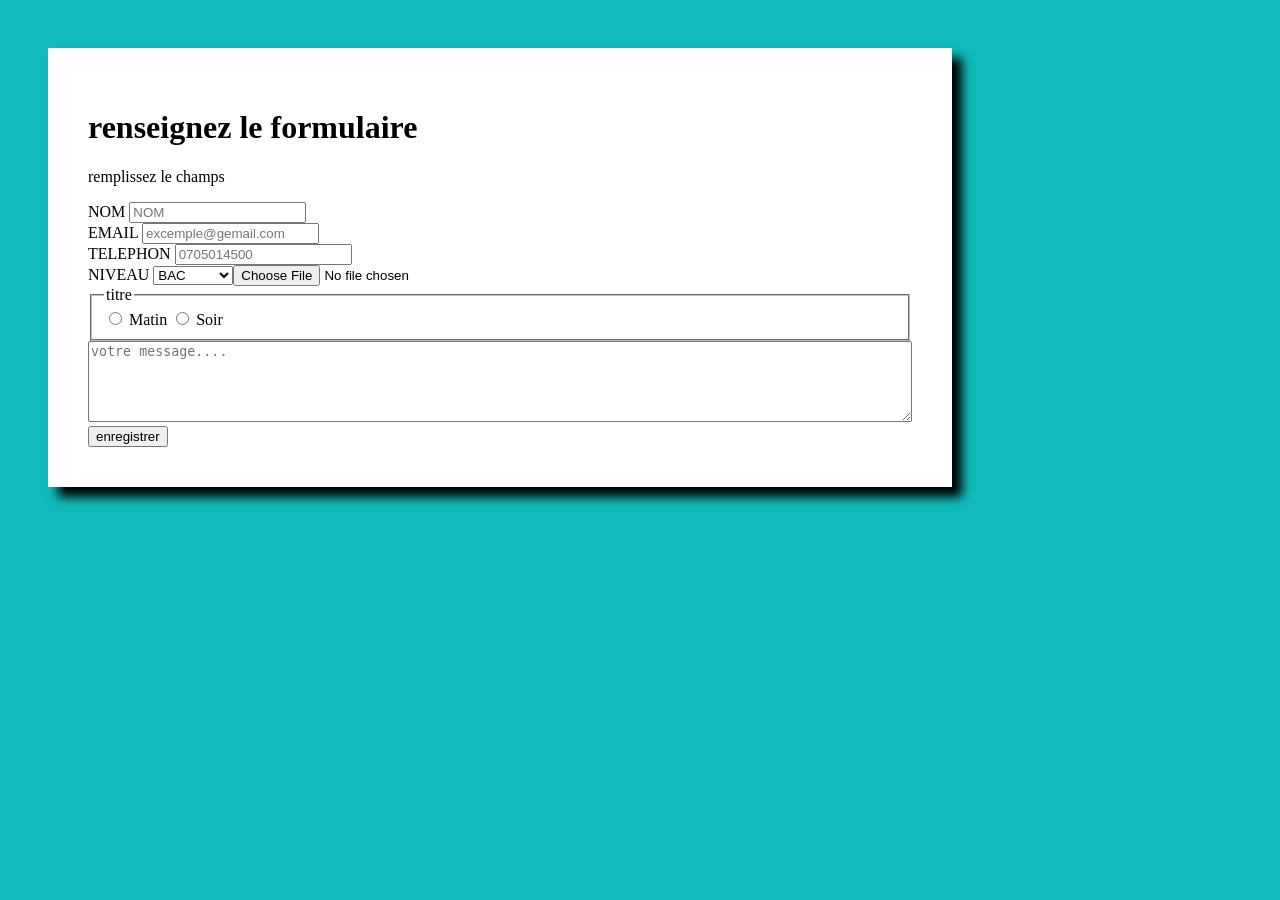
<file: index.html>
<!DOCTYPE html>
<html lang="en">
<head>
    <meta charset="UTF-8">
    <meta name="viewport" content="width=, initial-scale=1.0">
    <link rel="stylesheet" href="style.css">
    <title>Document</title>
</head>
<body>
    
    <main>
            <form class="formulaire">
                <h1> renseignez le formulaire</h1>
                <p>remplissez le champs</p>

                <div class="champs">
                    <label for="NOM">NOM</label>
                    <input id ="NOM" type="text"name="NOM" placeholder="NOM" autocomplete="NOM" minlength="7" required>
                    

                </div>
                <div class="champs">
                    <label for="EMAIL"> EMAIL</label>
                    <input id ="EMAIL" type="EMAIL"name="EMAIL" placeholder="excemple@gemail.com" autocomplete="EMAIL" autocomplete="EMAIL" required>
                    

                </div>
                <div class="champs">
                    <label for="TELEPHONE"> TELEPHON</label>
                    <input id ="" type="TELEPHONE"name="TELEPHONE" placeholder="0705014500" autocomplete="TELEPHONE" autocomplete="TELEPHONE" required>
                    

                </div>
                
                    
                </div>
                <div class="champs">
                    <label for=" NIVEAU"> NIVEAU</label>
                    <select name="" id="NIVEAU">
                        <option value="">BAC</option>
                        <option value="">BTS</option>
                        <option value="">LICENCE</option>
                        <option value="">MASTER</option>
                        <div class="champs">


                    <label for="FILE"> CHOISIR UN FICHIER</label>f
                    <input id ="FILE" type="FILE"name="FILE" required>
                    <fieldset>
            <legend>titre</legend>
                    
                        

                        <label for="horaire" class="mode">


                        <input type="radio" id="horaire" name="mode" value="matin">
                        
                        Matin
                        </label>
                        <label for="horaire" class="mode">


                        <input type="radio" id="horaire" name="mode" value="soir">
                        
                        Soir
                        </label>

                    </fieldset>

                        <div class="champs">
                    <label for="message"></label>
                    <textarea name="message" id="message" placeholder="votre message...." rows="5" cols="100"></textarea>
                    </div>
                    <button type="submit">enregistrer</button>
                </form>

                </select>
            </div>
    </main>
</body>
</html>
</file>
<file: style.css>
body{
    display: flex;
    justify-self: center ;
    align-items: center;
    min-height:30vh ;
    background-color: rgb(17, 187, 187);
    border: 
}

.formulaire{
    box-shadow: 10px 10px 10px;
    background: white;
    backdrop-filter: blur;
    border: 6px white
    border-radius: 12px;
    margin: 40px;
    padding: 40px;
    
    

}
</file>
